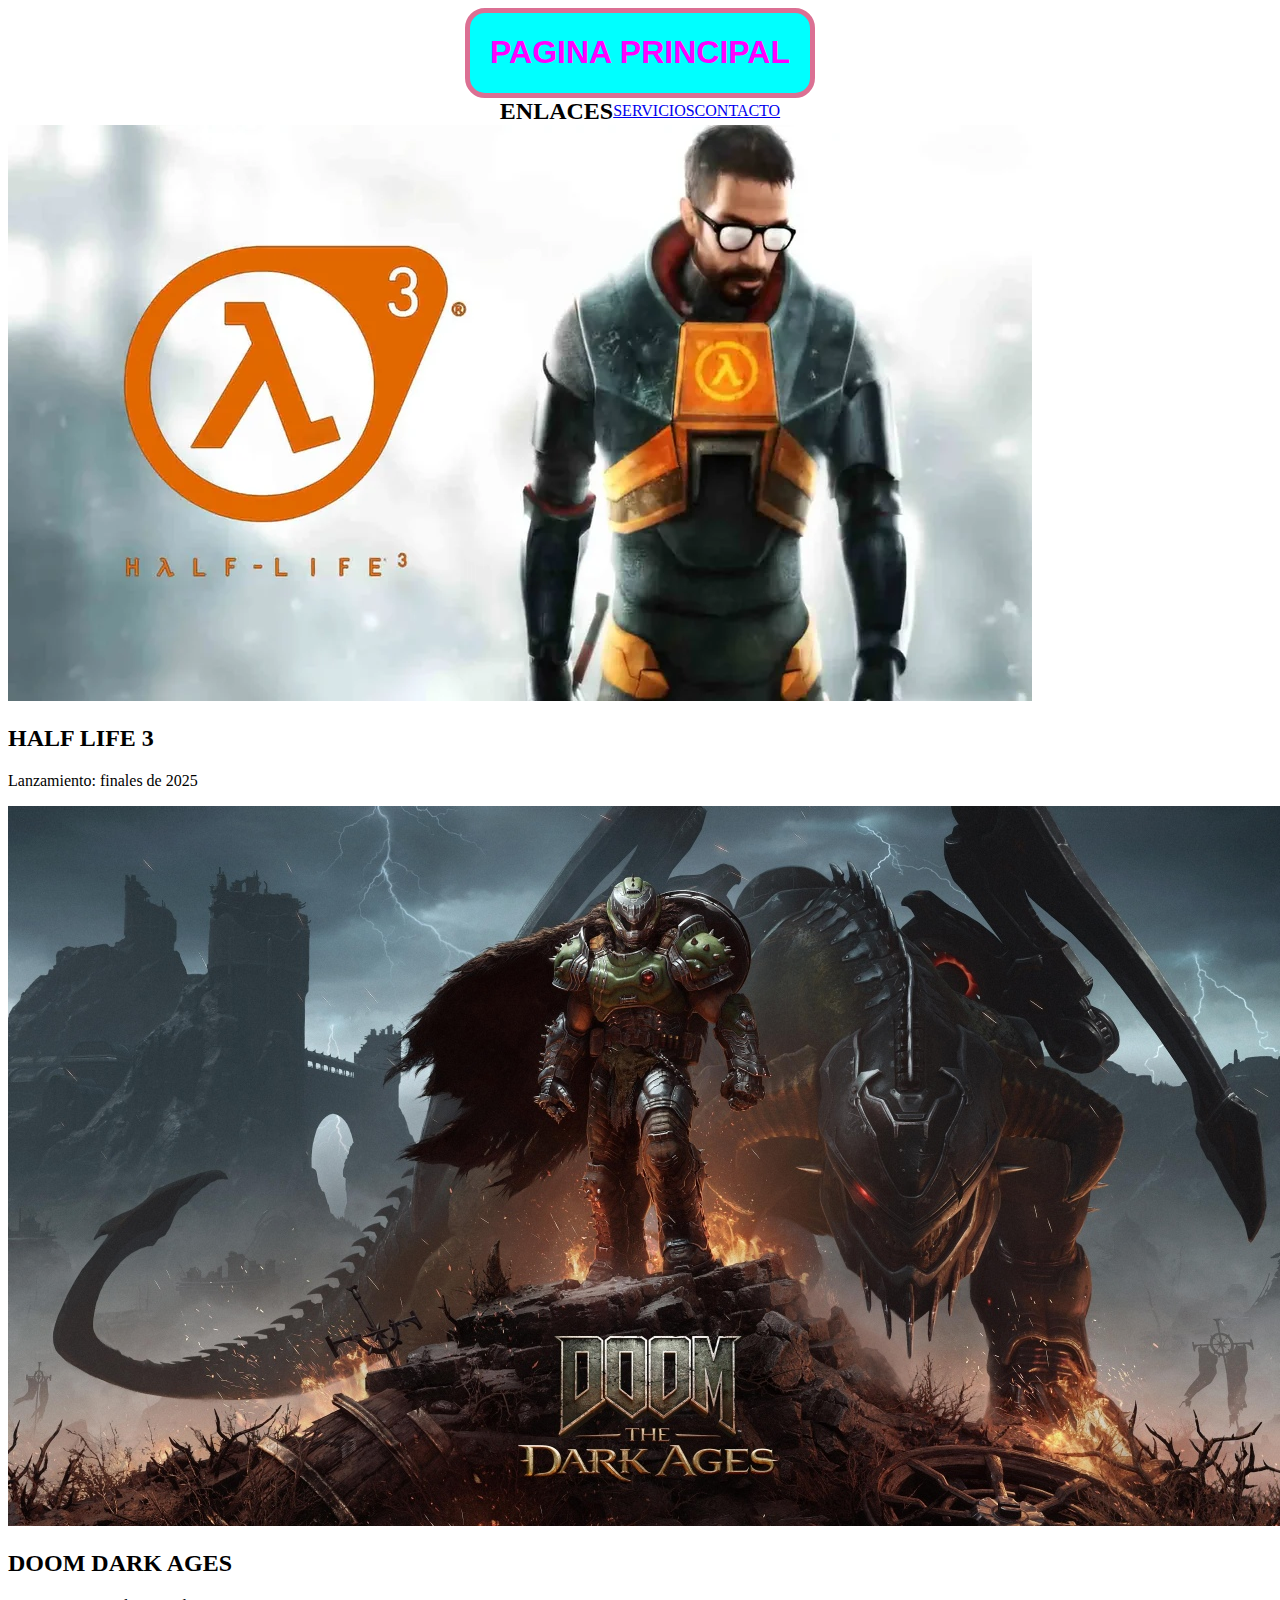
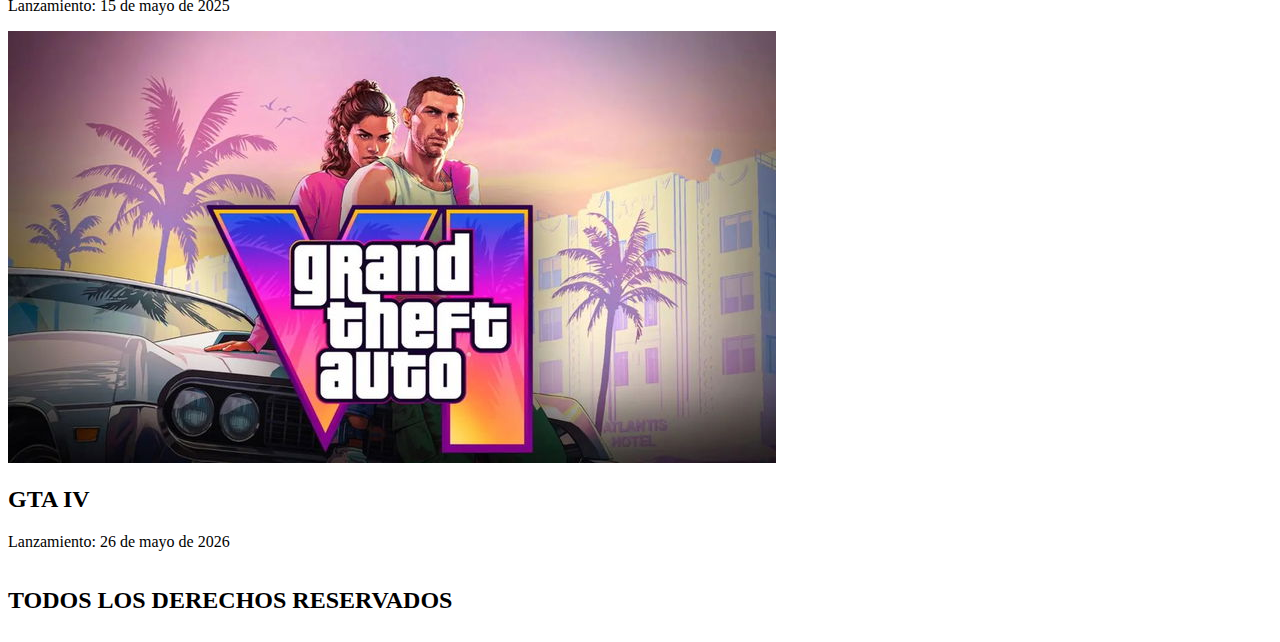
<file: index.html>
<!DOCTYPE html>
<html lang="en">
<head>
    <meta charset="UTF-8">
    <meta name="viewport" content="width=device-width, initial-scale=1.0">
    <link rel="stylesheet" href="css/idex_style.css">
    <title>Pagina Principal</title>
</head>
<body>
    <div id="principal">
        <header>
            <h1>PAGINA PRINCIPAL</h1>
        </header>
        <nav>
            <h2>ENLACES</h2>
            <a href="servicios.html">SERVICIOS</a>
            <a href="contacto.html">CONTACTO</a>
        </nav>
        <section>
            <div class="imagenes">
                <img src="imagenes/Half-Life-3-estaria-en-ultimas-etapas-de-desarrollo-1024x576.webp" alt="">
                <h2>HALF LIFE 3</h2>
                <p>Lanzamiento: finales de 2025</p>
            </div>
            <div class="imagenes">
                <img src="imagenes/22467.jpg" alt="">
                <h2>DOOM DARK AGES</h2>
                <p>Lanzamiento: 15 de mayo de 2025</p>
            </div>
            <div class="imagenes">
                <img src="imagenes/gta6.1747223093.7085.jpg" alt="">
                <h2>GTA IV</h2>
                <p>Lanzamiento: 26 de mayo de 2026</p>
            </div>
        </section>
        <footer>
            <h2>TODOS LOS DERECHOS RESERVADOS</h2>
        </footer>
    </div>
</body>
</html>
</file>
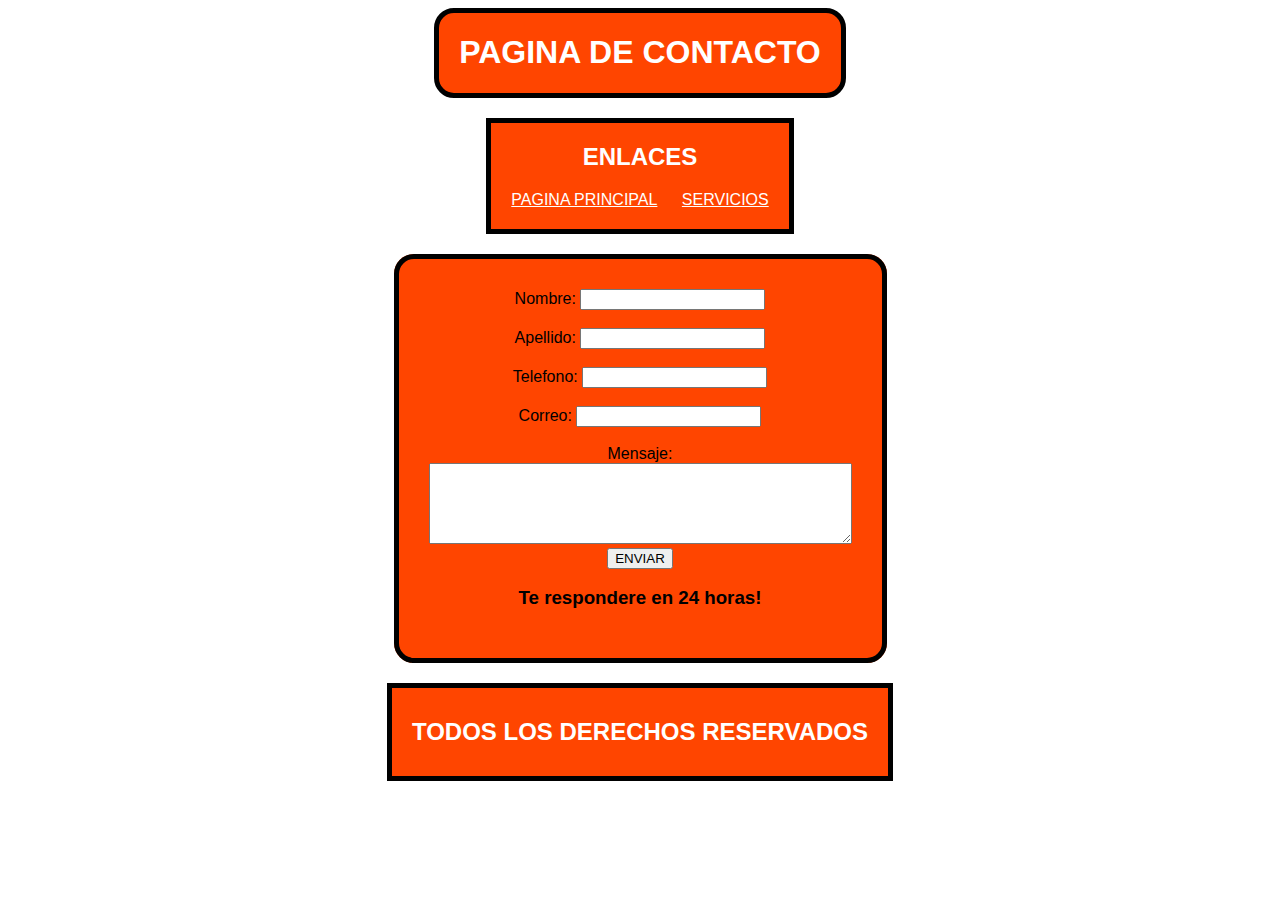
<file: contacto.html>
<!DOCTYPE html>
<html lang="en">
<head>
    <meta charset="UTF-8">
    <meta name="viewport" content="width=device-width, initial-scale=1.0">
    <title>CONTACTO</title>
    <link rel="stylesheet" href="css/contacto_style.css">
</head>
<body>
    <div id="principal">
        <header>
            <h1>PAGINA DE CONTACTO</h1>
        </header>
        <nav>
            <h2>ENLACES</h2>
            <a href="index.html">PAGINA PRINCIPAL</a>
            <a href="servicios.html">SERVICIOS</a>
        </nav>

        <fieldset>
            <form action="">
                Nombre: <input type="text"><br>
                <br>
                Apellido: <input type="text"><br>
                <br>
                Telefono: <input type="tel"><br>
                <br>
                Correo: <input type="email"><br>
                <br>
                Mensaje: <br>
                <textarea rows="5" cols="50" name="" id=""></textarea>
                <br>
                <button>ENVIAR</button>
                <h3>Te respondere en 24 horas!</h3>
            </form>
        </fieldset>

        <footer>
            <h2>TODOS LOS DERECHOS RESERVADOS</h2>
        </footer>
    </div>
</body>
</html>
</file>
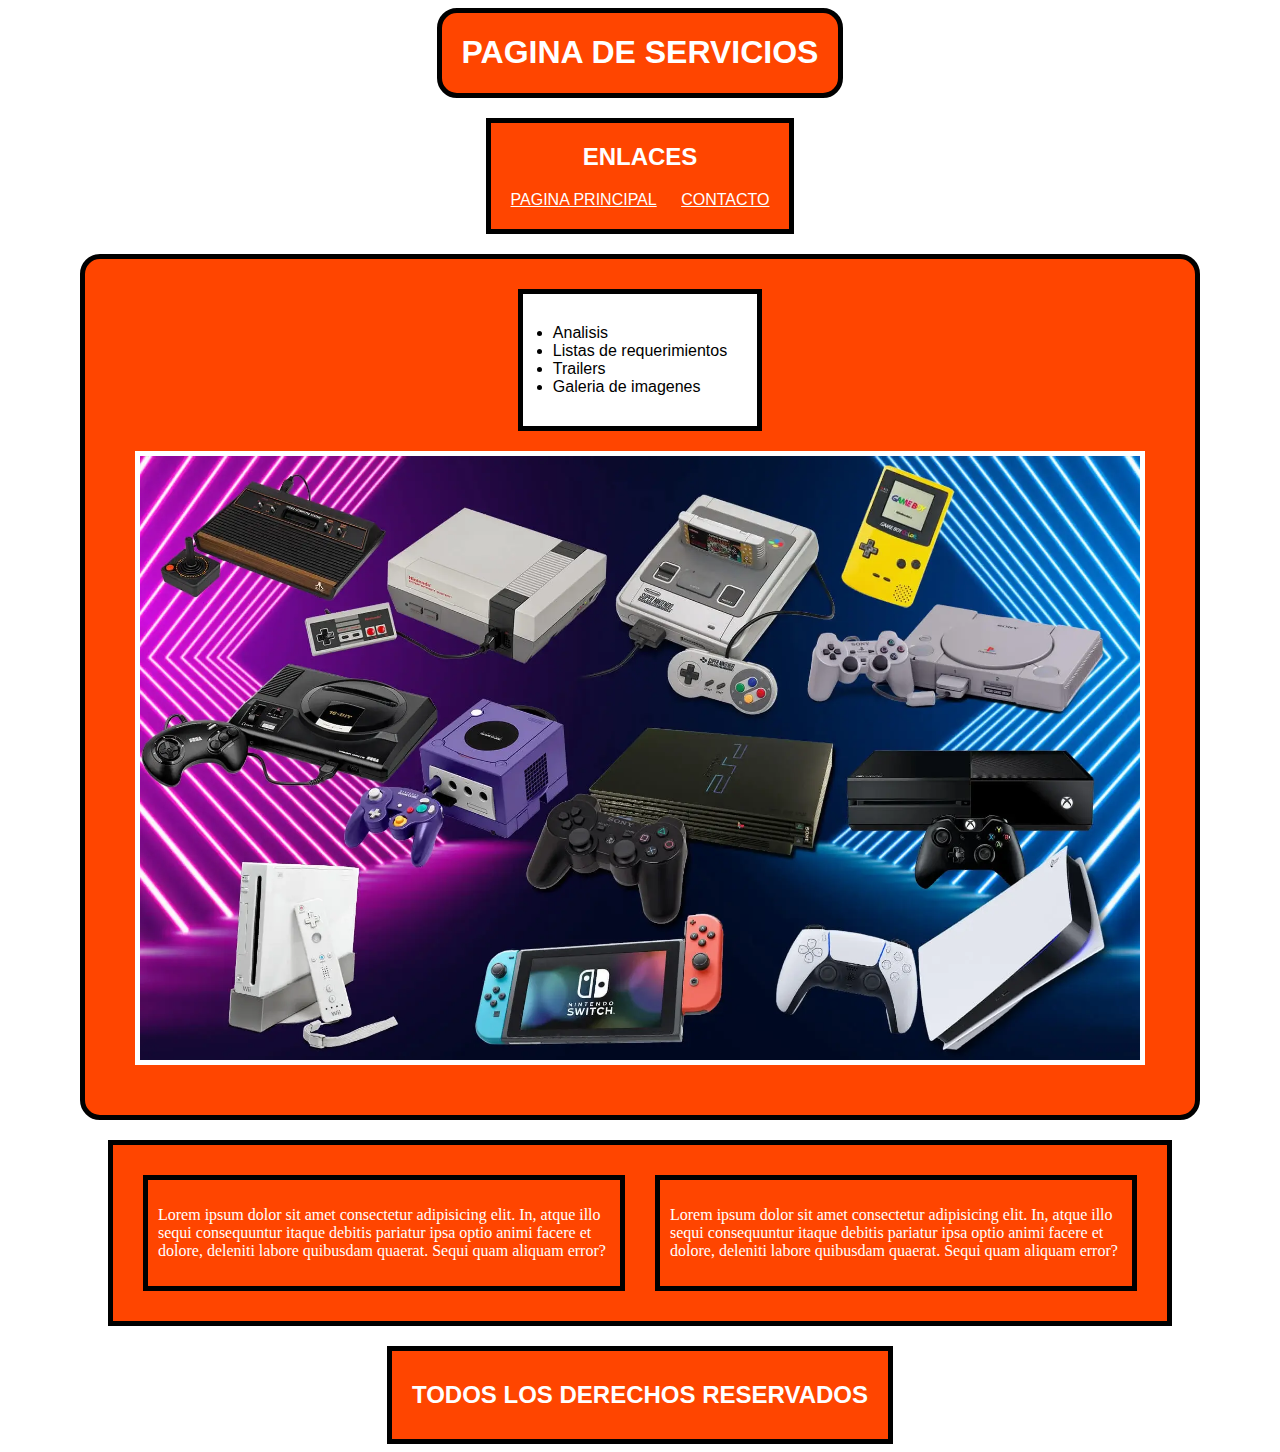
<file: servicios.html>
<!DOCTYPE html>
<html lang="en">
<head>
    <meta charset="UTF-8">
    <meta name="viewport" content="width=device-width, initial-scale=1.0">
    <title>SERVICIOS</title>
    <link rel="stylesheet" href="css/servicios_style.css">
</head>
<body>
    <div id="principal">
        <header>
            <h1>PAGINA DE SERVICIOS</h1>
        </header>
        <nav>
            <h2>ENLACES</h2>
            <a href="index.html">PAGINA PRINCIPAL</a>
            <a href="contacto.html">CONTACTO</a>
        </nav>
        <section id="servicios">
            <ul>
                <li>Analisis</li>
                <li>Listas de requerimientos</li>
                <li>Trailers</li>
                <li>Galeria de imagenes</li>
            </ul>
            <div class="imagenes">
                <img src="imagenes/BannerBlog_CONSOLAS_EVOLUCION.webp" alt="">
            </div>
        </section>
        <section id="textos">
            <div>
                <p>Lorem ipsum dolor sit amet consectetur adipisicing elit. In, 
                    atque illo sequi consequuntur itaque debitis pariatur ipsa optio animi facere et dolore, 
                    deleniti labore quibusdam quaerat. Sequi quam aliquam error?</p>
            </div>
            <div>
                <p>Lorem ipsum dolor sit amet consectetur adipisicing elit. In, 
                    atque illo sequi consequuntur itaque debitis pariatur ipsa optio animi facere et dolore, 
                    deleniti labore quibusdam quaerat. Sequi quam aliquam error?</p>
            </div>
        </section>
        <footer>
            <h2>TODOS LOS DERECHOS RESERVADOS</h2>
        </footer>
    </div>
</body>
</html>
</file>
<file: css/idex_style.css>
#principal {
    display: flex;
    flex-direction: column;
    justify-content: center;
}
header {
    margin: auto;
    color: fuchsia;
    background-color: cyan;
    font-family:'Gill Sans', 'Gill Sans MT', Calibri, 'Trebuchet MS', sans-serif;
    padding-inline: 20px;
    border: solid palevioletred 5px;
    border-radius: 20px;
}
nav {
    margin: auto;
    display: flex;
    flex-direction: row;
    justify-content: center;
}
nav h2 {
    margin: auto;
}
nav a {
    margin: auto;
}
</file>
<file: css/contacto_style.css>
#principal {
    display: flex;
    flex-direction: column;
    justify-content: center;
}
header {
    margin: auto;
    margin-bottom: 10px;
    color: white;
    background-color: orangered;
    font-family:'Gill Sans', 'Gill Sans MT', Calibri, 'Trebuchet MS', sans-serif;
    padding-inline: 20px;
    border: solid rgb(0, 0, 0) 5px;
    border-radius: 20px;
}
nav {
    margin: auto;
    margin-top: 10px;
    text-align: center;
    border: solid 5px black;
    color: white;
    background-color: orangered;
    width: fit-content;
    padding-left: 10px;
    padding-right: 10px;
    padding-bottom: 20px;
    font-family: 'Gill Sans', 'Gill Sans MT', Calibri, 'Trebuchet MS', sans-serif;
}
nav a {
    color: white;
    padding-left: 10px;
    padding-right: 10px;
}

fieldset {
    margin: auto;
    display: flex;
    flex-wrap: wrap;
    justify-content: center;
    width: fit-content;
    margin-top: 20px;
    margin-bottom: 20px;
    border: 5px solid black;
    border-radius: 20px;
    background-color: orangered;
    padding: 30px;
    font-family: 'Gill Sans', 'Gill Sans MT', Calibri, 'Trebuchet MS', sans-serif;
    text-align: center;
}

footer {
    margin: auto;
    display: flex;
    text-align: center;
    width: fit-content;
    padding: 10px 20px;
    color: white;
    background-color: orangered;
    border: solid 5px black;
    font-family: 'Gill Sans', 'Gill Sans MT', Calibri, 'Trebuchet MS', sans-serif;
}
</file>
<file: css/servicios_style.css>
#principal {
    display: flex;
    flex-direction: column;
    justify-content: center;
}
header {
    margin: auto;
    margin-bottom: 10px;
    color: white;
    background-color: orangered;
    font-family:'Gill Sans', 'Gill Sans MT', Calibri, 'Trebuchet MS', sans-serif;
    padding-inline: 20px;
    border: solid rgb(0, 0, 0) 5px;
    border-radius: 20px;
}
nav {
    margin: auto;
    margin-top: 10px;
    text-align: center;
    border: solid 5px black;
    color: white;
    background-color: orangered;
    width: fit-content;
    padding-left: 10px;
    padding-right: 10px;
    padding-bottom: 20px;
    font-family: 'Gill Sans', 'Gill Sans MT', Calibri, 'Trebuchet MS', sans-serif;
}
nav a {
    color: white;
    padding-left: 10px;
    padding-right: 10px;
}
#servicios {
    margin: auto;
    display: flex;
    flex-direction: column;
    justify-content: space-around;
    width: fit-content;
    margin-top: 20px;
    margin-bottom: 20px;
    border: 5px solid black;
    border-radius: 20px;
    background-color: orangered;
    padding: 30px;
}
ul {
    border: 5px solid black;
    display: flex;
    margin: auto;
    flex-direction: column;
    justify-content: center;
    background-color: white;
    font-family: 'Gill Sans', 'Gill Sans MT', Calibri, 'Trebuchet MS', sans-serif;
    padding: 30px;
    width: fit-content;
    height: fit-content;
}
.imagenes {
    margin: auto;
    display: flex;
    flex-direction: column;
    margin: 20px;
    border: solid 5px white;
    width: fit-content;
    height: fit-content;
    background-color: grey;
    text-align: center;
    font-family: Arial, Helvetica, sans-serif;
    font-size: 20px;
}
img {
    margin: auto;
    width: 1000px;
}
#textos {
    display: flex;
    flex-direction: row;
    justify-content: space-between;
    margin-right: 100px;
    margin-left: 100px;
    padding: 15px;
    background-color: orangered;
    border: solid 5px black;
}
#textos div {
    width: fit-content;
    margin: auto;
    margin: 15px;
    border: solid 5px black;
    color: white;
    padding: 10px;
}

footer {
    margin: auto;
    display: flex;
    text-align: center;
    width: fit-content;
    margin-top: 20px;
    padding: 10px 20px;
    color: white;
    background-color: orangered;
    border: solid 5px black;
    font-family: 'Gill Sans', 'Gill Sans MT', Calibri, 'Trebuchet MS', sans-serif;
}
</file>
